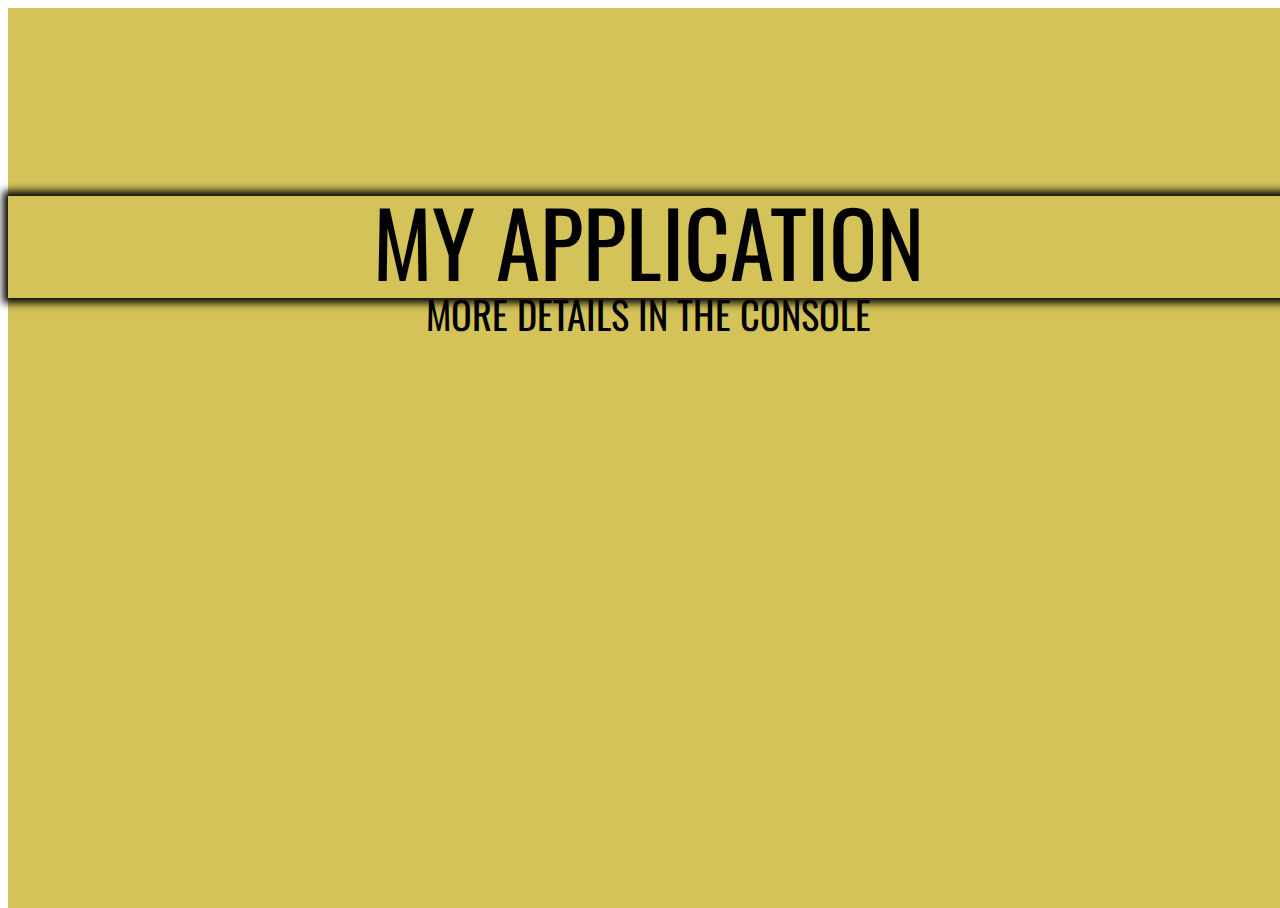
<file: Лаб -3/index.html>
<!DOCTYPE html>
<html lang="en">
<head>
    <meta charset="UTF-8">
    <meta http-equiv="X-UA-Compatible" content="IE=edge">
    <meta name="viewport" content="width=device-width, initial-scale=1.0">
    <link rel="preconnect" href="https://fonts.googleapis.com">
    <link rel="preconnect" href="https://fonts.gstatic.com" crossorigin>
    <link href="https://fonts.googleapis.com/css2?family=Oswald:wght@400;700&display=swap" rel="stylesheet">    
    <link rel="stylesheet" href="CSS\zero-style.css">
    <link rel="stylesheet" href="CSS\style.css">
    <title>My application</title>
</head>
<body>
    <div class="container">
        <div class="title_block">
            <h1 class="title">My application</h1>
            <h2 class="subtitle"><span>More details in the console</span></h2>
        </div>
    </div>

    <script src="JS\speak-hello.js"></script>
	<script src="JS\speak-goodbye.js"></script>
	<script src="JS\script.js"></script>
</body>
</html>
</file>
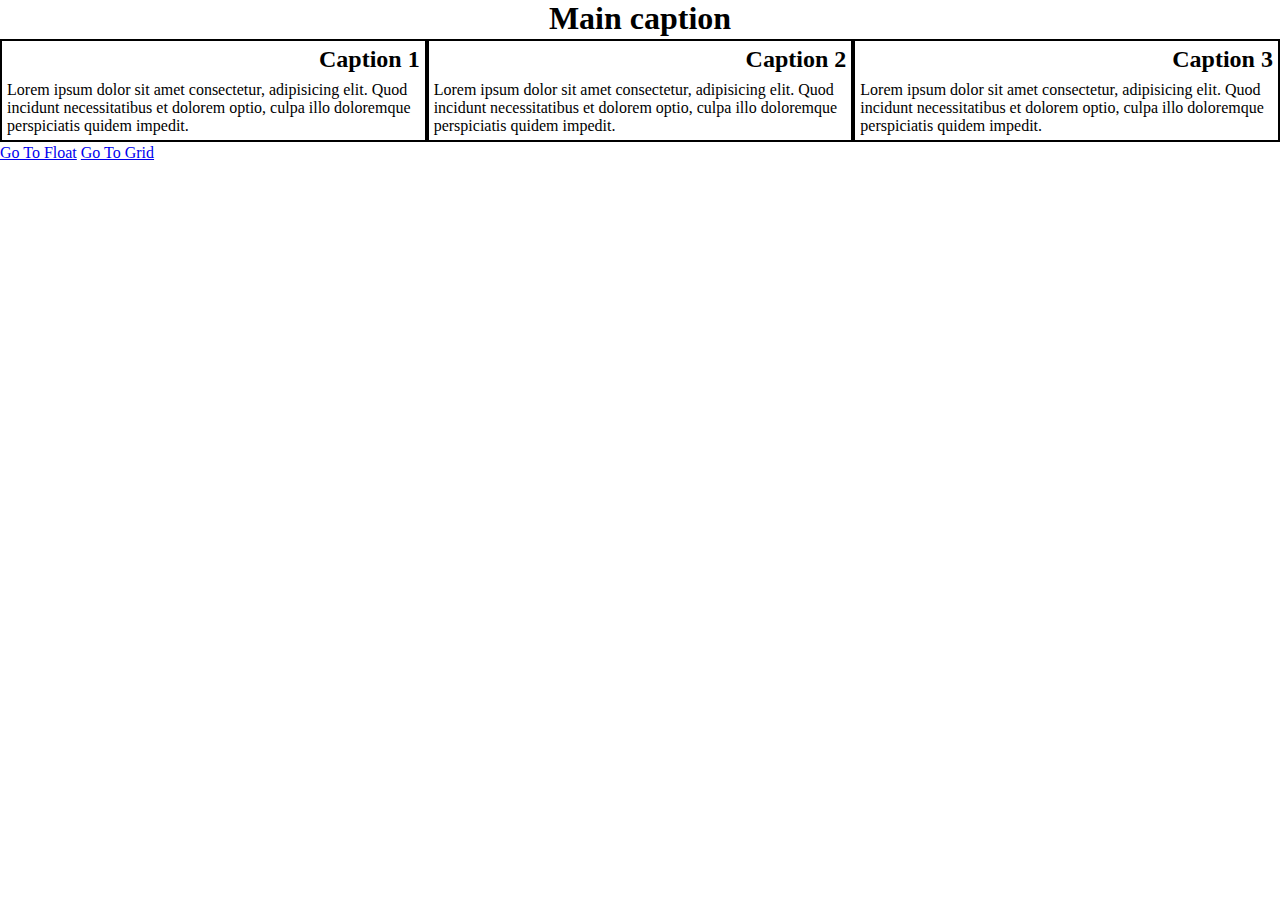
<file: lab1/flex.html>
<!DOCTYPE html>
<html>
<head>
    <title>Flex Page</title>
    <link rel="stylesheet" href="style.css"></link>
    <link rel="stylesheet" href="flex.css"></link>
</head>
<body>
    <h1>Main caption</h1>
    <div class="main-block">
        <div class="caption-block col-lg-4 col-md-4 col-sm-10">
            <div class="container">
                <h2 class="caption-header">Caption 1</h2>
                <div >
                    Lorem ipsum dolor sit amet consectetur, adipisicing elit. 
                    Quod incidunt necessitatibus et dolorem optio, culpa illo doloremque perspiciatis quidem impedit. 
                </div>
            </div>
        </div>
        <div class="caption-block col-lg-4 col-md-4 col-sm-10">
            <div class="container">
                <h2 class="caption-header">Caption 2</h2>
                <div >
                    Lorem ipsum dolor sit amet consectetur, adipisicing elit. 
                    Quod incidunt necessitatibus et dolorem optio, culpa illo doloremque perspiciatis quidem impedit. 
                </div>
            </div>
        </div>
        <div class="caption-block col-lg-4 col-md-9 col-sm-10">
            <div class="container">
                <h2 class="caption-header">Caption 3</h2>
                <div >
                    Lorem ipsum dolor sit amet consectetur, adipisicing elit. 
                    Quod incidunt necessitatibus et dolorem optio, culpa illo doloremque perspiciatis quidem impedit. 
                </div>
            </div>
        </div>
    </div>

    <a href="float.html">Go To Float</a>
    <a href="grid.html">Go To Grid</a>

</body>
</html>
</file>
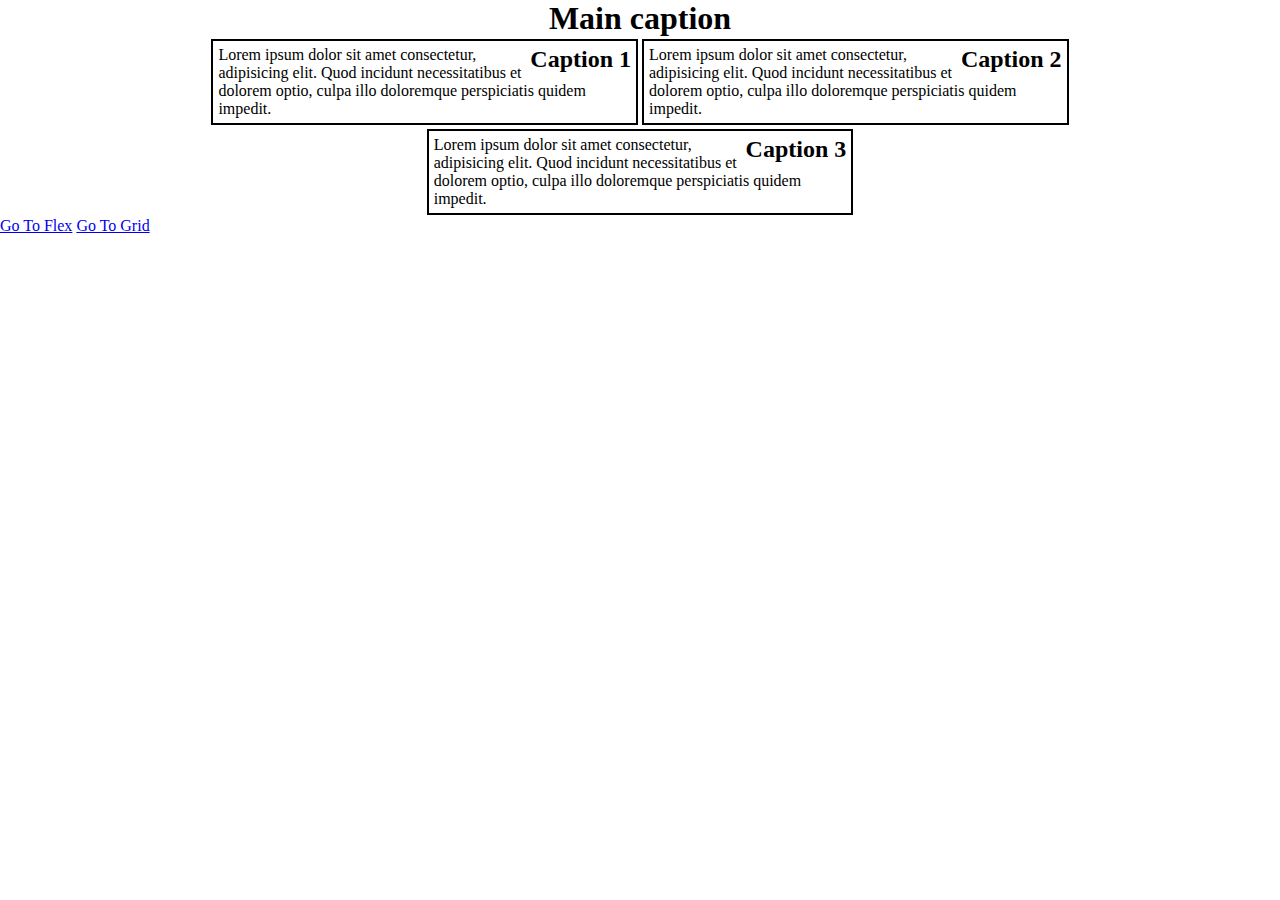
<file: lab1/float.html>
<!DOCTYPE html>
<html>
<head>
    <title>Float Page</title>
    <link rel="stylesheet" href="style.css"></link>
    <link rel="stylesheet" href="float.css"></link>
</head>
<body>
    <h1>Main caption</h1>
    <div class="main-block">
        <div class="caption-block col-lg-4 col-md-4 col-sm-10">
            <div class="container">
                <h2 class="caption-header">Caption 1</h2>
                <div >
                    Lorem ipsum dolor sit amet consectetur, adipisicing elit. 
                    Quod incidunt necessitatibus et dolorem optio, culpa illo doloremque perspiciatis quidem impedit. 
                </div>
            </div>
        </div>
        <div class="caption-block col-lg-4 col-md-4 col-sm-10">
            <div class="container">
                <h2 class="caption-header">Caption 2</h2>
                <div >
                    Lorem ipsum dolor sit amet consectetur, adipisicing elit. 
                    Quod incidunt necessitatibus et dolorem optio, culpa illo doloremque perspiciatis quidem impedit. 
                </div>
            </div>
        </div>
        <div class="caption-block col-lg-4 col-md-9 col-sm-10">
            <div class="container">
                <h2 class="caption-header">Caption 3</h2>
                <div >
                    Lorem ipsum dolor sit amet consectetur, adipisicing elit. 
                    Quod incidunt necessitatibus et dolorem optio, culpa illo doloremque perspiciatis quidem impedit. 
                </div>
            </div>
        </div>
    </div>

    <a href="flex.html">Go To Flex</a>
    <a href="grid.html">Go To Grid</a>

</body>
</html>
</file>
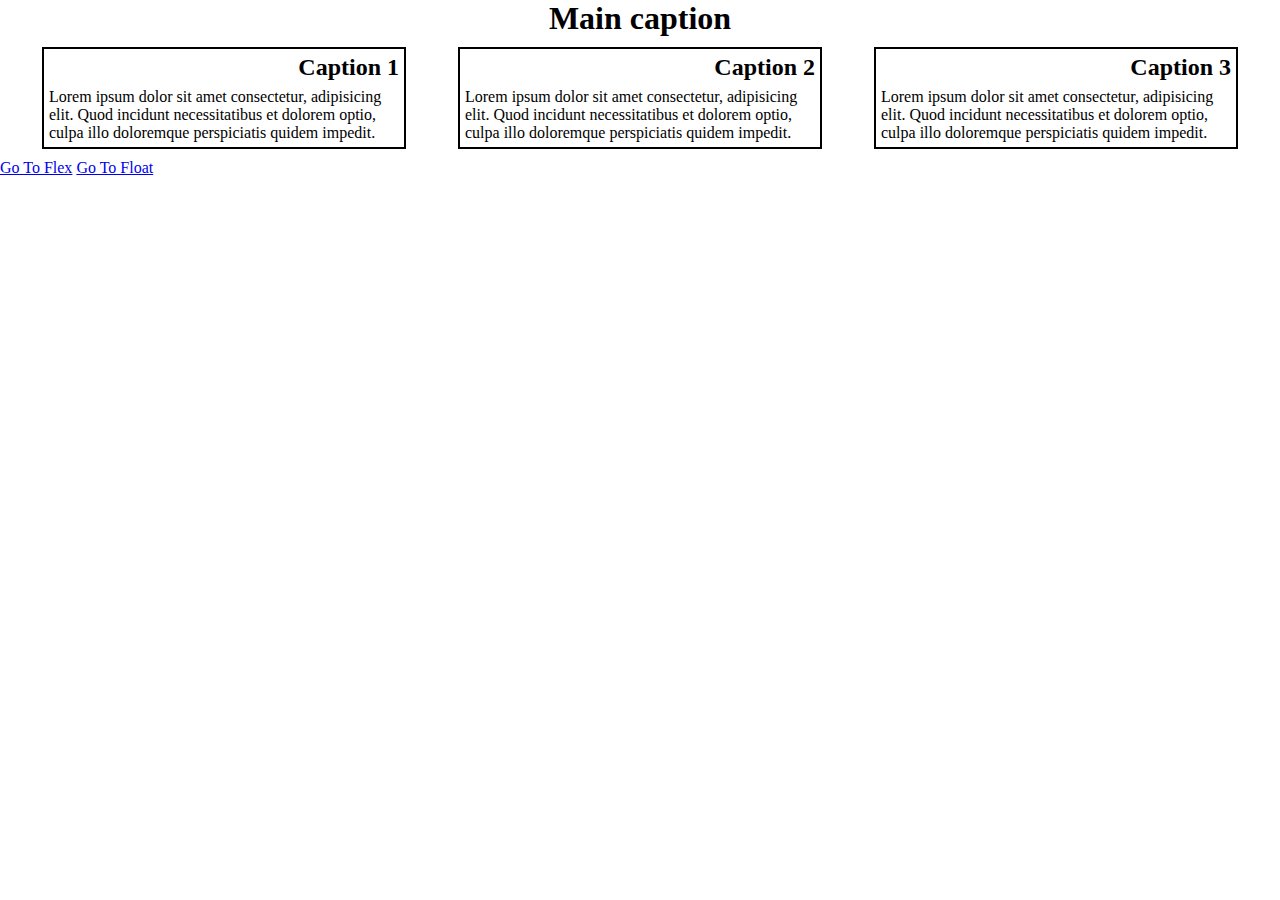
<file: lab1/grid.html>
<!DOCTYPE html>
<html>
<head>
    <title>Grid Page</title>
    <link rel="stylesheet" href="style.css"></link>
    <link rel="stylesheet" href="grid.css"></link>
</head>
<body>
    <h1>Main caption</h1>
    <div class="main-block">
        <div class="caption-block">
            <div class="container">
                <h2 class="caption-header">Caption 1</h2>
                <div >
                    Lorem ipsum dolor sit amet consectetur, adipisicing elit. 
                    Quod incidunt necessitatibus et dolorem optio, culpa illo doloremque perspiciatis quidem impedit. 
                </div>
            </div>
        </div>
        <div class="caption-block">
            <div class="container">
                <h2 class="caption-header">Caption 2</h2>
                <div >
                    Lorem ipsum dolor sit amet consectetur, adipisicing elit. 
                    Quod incidunt necessitatibus et dolorem optio, culpa illo doloremque perspiciatis quidem impedit. 
                </div>
            </div>
        </div>
        <div class="caption-block">
            <div class="container">
                <h2 class="caption-header">Caption 3</h2>
                <div >
                    Lorem ipsum dolor sit amet consectetur, adipisicing elit. 
                    Quod incidunt necessitatibus et dolorem optio, culpa illo doloremque perspiciatis quidem impedit. 
                </div>
            </div>
        </div>
    </div>

    <a href="flex.html">Go To Flex</a>
    <a href="float.html">Go To Float</a>

</body>
</html>
</file>
<file: lab1/style.css>
* {
    margin: 0px;
    padding: 0px;
    border: 0px;
  }

h1 {
    text-align: center;
}

.main-block {
    width: 100%;
    text-align: center;
}

.container {
    padding: 5px;
    border: 2px solid black;
    text-align: left;
}

.caption-block {
    margin-top: 2px;
    margin-bottom: 2px;
}

.caption-header {
    margin: 0 0 2% 0;
    text-align: right;
}


@media (min-width: 992px)  {
    .col-lg-1 {
        width: 8.33%;
    }
    .col-lg-2 {
        width: 16.66%;
    }
    .col-lg-3 {
        width: 25%;
    }
    .col-lg-4 {
        width: 33.33%;
    }
    .col-lg-5 {
        width: 41.66%;
    }
    .col-lg-6 {
        width: 50%;
    }
    .col-lg-7 {
        width: 58.33%;
    }
    .col-lg-8 {
        width: 66.66%;
    }
    .col-lg-9 {
        width: 75%;
    }
    .col-lg-10 {
        width: 83.33%;
    }
    .col-lg-11 {
        width: 91.66%;
    }
    .col-lg-12 {
        width: 100%;
    }

    .spacer {
        display: none;
    }
}

@media (min-width: 768px) and (max-width: 992px) {
    .col-md-1 {
        width: 8.33%;
        }
        .col-md-2 {
        width: 16.66%;
        }
        .col-md-3 {
        width: 25%;
        }
        .col-md-4 {
        width: 33.33%;
        }
        
        .col-md-5 {
        width: 41.66%;
        }
        .col-md-6 {
        width: 50%;
        }
        .col-md-7 {
        width: 58.33%;
        }
        .col-md-8 {
        width: 66.66%;
        }
        .col-md-9 {
        width: 75%;
        }
        .col-md-10 {
        width: 83.33%;
        }
        .col-md-11 {
        width: 91.66%;
        }
        .col-md-12 {
        width: 100%;
        }
    
        .spacer {
            width: 7%;
            margin-top: 1%;
            margin-bottom: 1%;
        }
}

@media (max-width: 768px) {
    .col-sm-1 {
        width: 8.33%;
    }
    .col-sm-2 {
        width: 16.66%;
    }
    .col-sm-3 {
        width: 25%;
    }
    .col-sm-4 {
        width: 33.33%;
    }
    .col-sm-5 {
        width: 41.66%;
    }
    .col-sm-6 {
        width: 50%;
    }
    .col-sm-7 {
        width: 58.33%;
    }
    .col-sm-8 {
        width: 66.66%;
    }
    .col-sm-9 {
        width: 75%;
    }
    .col-sm-10 {
        width: 83.33%;
    }
    .col-sm-11 {
        width: 91.66%;
    }
    .col-sm-12 {
        width: 100%;
    }
}
</file>
<file: lab1/flex.css>
.caption-block {
    flex-direction: column;
    align-items: end;
    
}

.main-block {
    display: flex;
    flex-flow: row wrap;
    justify-content: space-evenly;
}
</file>
<file: lab1/float.css>
.caption-block {
    display: inline-block;
}

.main-block {
    float: left;
}

.caption-header {
    float: right;
}
</file>
<file: lab1/grid.css>
.caption-block {
    display: inline-grid;
    justify-items: end;
    margin: 10px;
}

.main-block {
 display: grid;
 justify-content: space-evenly;
}

@media (min-width: 992px)  {
    .main-block {
        grid-template-columns: 30% 30% 30%;
    }
}

@media (min-width: 768px) and (max-width: 992px) {
    .main-block {
        grid-template-columns: 40% 40%;
        grid-template-rows: 50% 50%
    }

    .caption-block:nth-child(3){
        grid-column: span 2;
    }
}

@media (max-width: 768px) {

}
</file>
